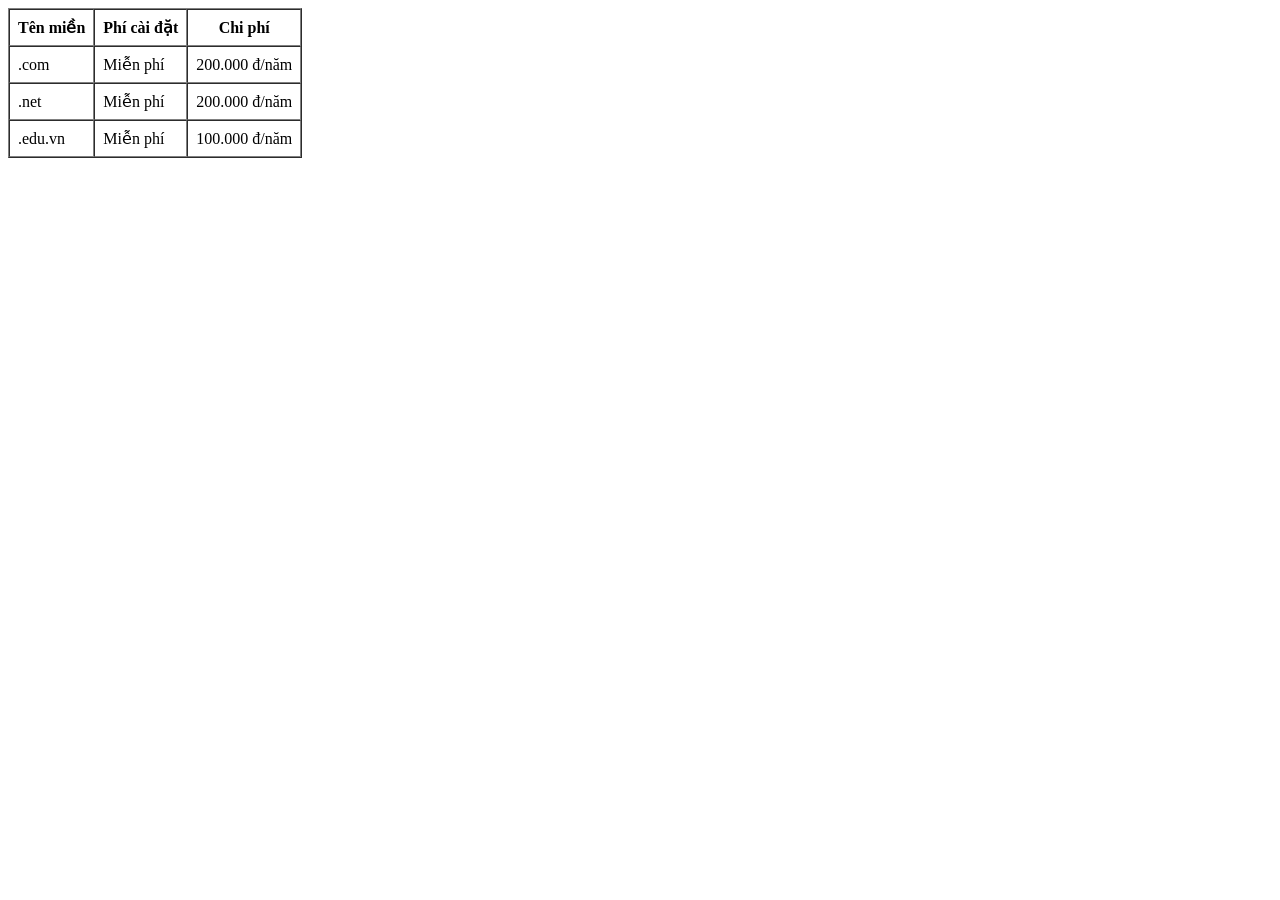
<file: index.html>
<!DOCTYPE html>
<html lang="vi">
<head>
    <meta charset="UTF-8">
    <title>Bài 2.1 - Bảng tên miền</title>
</head>
<body>

    <table border="1" cellspacing="0" cellpadding="8">
        <tr align="center" style="font-weight: bold;">
            <td>Tên miền</td>
            <td>Phí cài đặt</td>
            <td>Chi phí</td>
        </tr>
        <tr>
            <td>.com</td>
            <td>Miễn phí</td>
            <td>200.000 đ/năm</td>
        </tr>
        <tr>
            <td>.net</td>
            <td>Miễn phí</td>
            <td>200.000 đ/năm</td>
        </tr>
        <tr>
            <td>.edu.vn</td>
            <td>Miễn phí</td>
            <td>100.000 đ/năm</td>
        </tr>
    </table>

</body>
</html>
</file>
